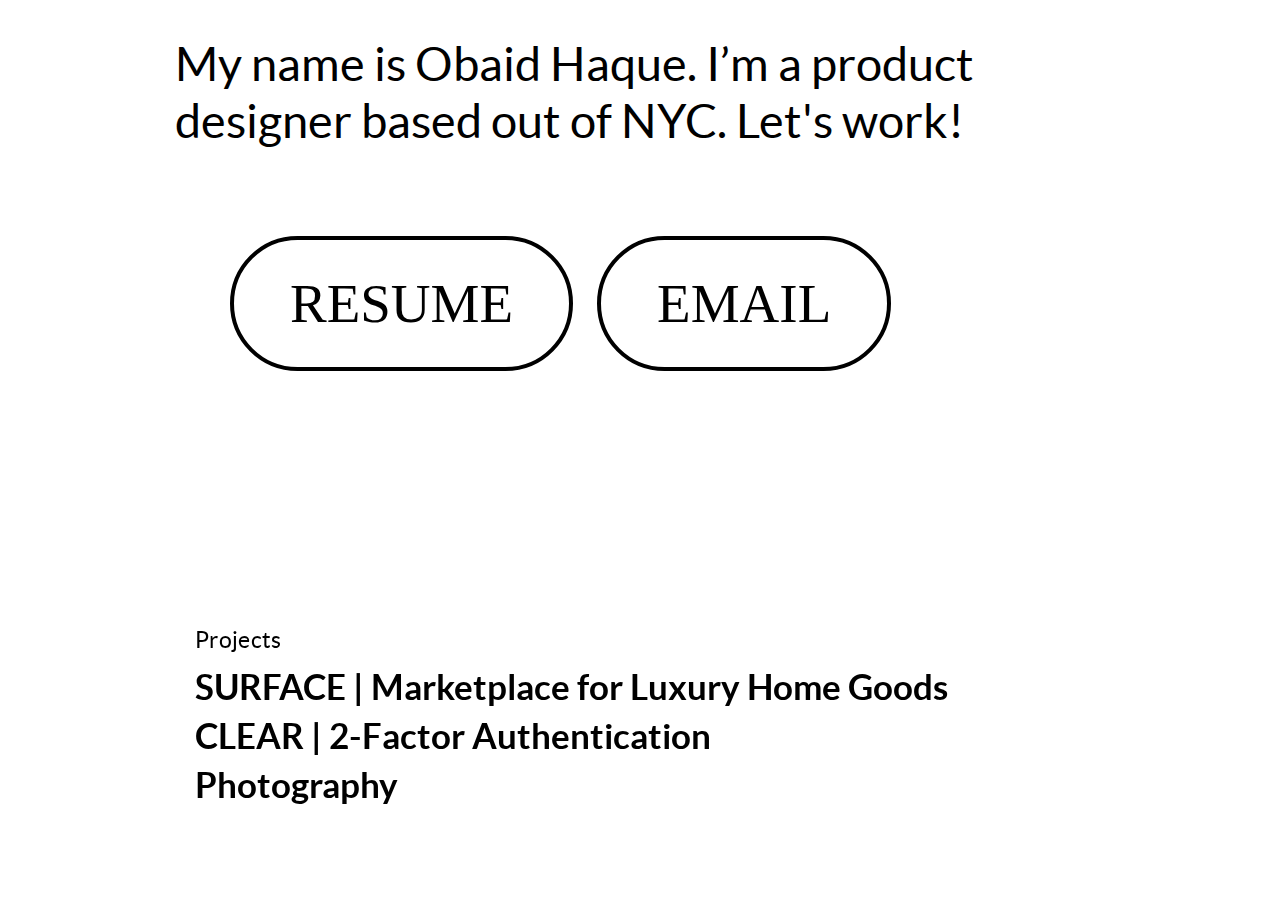
<file: index.htm>
<!DOCTYPE html>
<html><head><meta http-equiv="Content-Type" content="text/html; charset=UTF-8">


	<meta name="msapplication-TileColor" content="#da532c">
	<meta name="theme-color" content="#ffffff">


	
	<meta http-equiv="X-UA-Compatible" content="IE=edge">
	<title>Obaid Haque | Product Designer</title>
	<link rel="stylesheet" type="text/css" href="./obaidhaque_files/main.css">
	<link rel="icon" type="image/png" sizes="16x16" href="./obaidhaque_files/favicon.png">
	<script src="./obaidhaque_files/jquery.min.js"></script>
	<script src="./obaidhaque_files/main.js"></script>

	<link href="https://unpkg.com/aos@2.3.1/dist/aos.css" rel="stylesheet">


</head>

<body data-aos-easing="ease" data-aos-duration="400" data-aos-delay="0">

<div class="homeContainer">
	<div class="aboutMe">
		My name is Obaid Haque. I’m a product designer based out of NYC. Let's work!	
	</div>

	<div class="buttons">
			<a href="https://drive.google.com/file/d/1trkay5YrvbzYqZbVocLlhHEYWBV8yz-c/view?usp=sharing">
				<div class="pillButton aos-init aos-animate" data-aos="fade-up" data-aos-delay="200" data-aos-duration="250">RESUME</div>
			</a>
			<a href="mailto:obaiduhaque@gmail.com?subject=Hi%20Obaid!">
				<div class="pillButton aos-init aos-animate" data-aos="fade-up" data-aos-delay="100" data-aos-duration="250">EMAIL</div>
			</a>
			
	</div>
	
	<div class="projectFooter">
	<span class="subtitle">Projects</span>
	<br>
	<a href="../p1.htm">SURFACE | Marketplace for Luxury Home Goods</a> 
	<br>
	<a href="../p2.htm">CLEAR | 2-Factor Authentication</a>
	<br>
	<a href="../p3.htm">Photography</a>
	</div>


</div>




<script src="https://unpkg.com/aos@2.3.1/dist/aos.js"></script>
  <script>
    AOS.init();
</script>






</body></html>
</file>
<file: obaidhaque_files/main.css>
/*
.test{
    margin: auto;  Format: y, x; 
    margin-top: 36px;
    padding: 0px;
    max-width:1250px;
}
*/



/*          SECTION ----- Fonts          */


@font-face {
    font-family: 'Lato';
    src: url('../font/lato.woff2') format('woff2'),
        url('../font/lato.ttf') format('truetype'),
        url('../font/lato.woff') format('woff');

    font-weight: bold;
    font-style: normal;
}
@font-face {
    font-family: 'Archivo';
    src: url('../font/archivo.woff2') format('woff2'),
        url('../font/archivo.woff') format('woff');

    font-weight: bold;
    font-style: normal;
}
@font-face {
    font-family: 'Lato Regular';
    src: url('../font/latoregular.woff2') format('woff2'),
        url('../font/latoregular.woff') format('woff');

    font-weight: normal;
    font-style: normal;
}

@font-face {
    font-family: 'Helvetica Neue';
    src: url('../font/HelveticaNeue.woff2') format('woff2'),
        url('../font/HelveticaNeue.woff') format('woff');
    font-weight: normal;
    font-style: normal;
}

/*          SECTION ----- HTML Elements          */

body{
    margin: 0;
    padding: 0;
    color: black;
    font-family: 'cursive'; /* As a test */
}

/*          SECTION ----- Animations          */

@keyframes workOn {
    0%   {background-color: black}
    100% {background-color: white}
}

/*          SECTION ----- Custom: Home Page          */

.homeContainer{
    /* background-color: green; */
    margin: auto; /* Format: y, x; */
    margin-top: 36px;
    padding: 0px;
    max-width:1250px;
}

.homeContainer:after {
  content: "";
  display: table;
  clear: both;
}

.aboutMe{
    /* background-color: blue; */
    margin: auto;
    padding: 0px;
    padding-left: 160px;
    padding-right: 35px;
    max-width:800px;
    float: left;

    font-family: 'Lato Regular';
    font-size: 47px; /* SKETCH */
    line-height: 1.22; /* SKETCH */
    font-weight: normal;
    font-style: normal;
}

.buttons{
    /* background-color: blue; */
    margin: auto;
    padding: 0px;
    padding-left: 235px;
    padding-right: 35px;
    max-width:1600px;
    float:left;
}

.pillButton{
    padding: 32px 56px; /* Around the text */
    margin-top: 85px; /* Around the button */
    margin-left: -20px;
    margin-right: 40px;
    border-radius: 1600px;

    background-color: #ffffff;
    border-style: solid;
    border-color: black;
    border-width: 4px;

    color: black; /* THIS IS THE TEXT COLOR */
    text-align: center;
    text-decoration: none;
    font-family: 'Helvetica Neue';
    font-size: 55px;

    display: inline-block;

    cursor: crosshair; 
}

.pillButton:hover{
    background-color: #76777F;
    border-width: 3px;
    border-color: #76777F;

    color: white; /* THIS IS THE TEXT COLOR */

    cursor: pointer;
}

.projectFooter{
    /* background-color: red; */
    color:black;
    position:fixed;
    padding-left: 180px;
    padding-right: 35px;
    bottom: 90px;
    max-width:800px;
    float: left;
    text-align:left;

    font-family: 'Lato';
    font-size: 35px; /* SKETCH */
    line-height: 49px; /* SKETCH */
    text-rendering: optimizeLegibility !important;
    -webkit-font-smoothing: antialiased !important;
}

.projectFooter a{
    text-decoration: none;
    color:black;
}

.projectFooter a:hover{
    text-decoration: underline;
}


.subtitle{
    
    font-family: 'Lato Regular';
    font-size: .65em; /* SKETCH */
    line-height: 2; /* SKETCH */
    letter-spacing: 0.015em;


}

/*          SECTION ----- Custom: Home Page          */

.workContainer{
    /* background-color: green; */
    margin: auto; /* Format: y, x; */
    margin-top: 40px;
    padding: 0px;
    max-width:1250px;
 /*   position: absolute; */
}

.workContainer:after {
  content: "";
  display: table;
  clear: both;
}

/*          SECTION ----- Custom: Work          */

.homeButton{
    /* background-color: blue; */
    margin: auto;
    padding: 0px;
    padding-left: 52px;
    padding-right: 48px;
    max-width: 800px;
    float: left;

    font-size: 64px; /* SKETCH */
    line-height: 44px; /* SKETCH */

    font-family: 'Andale Mono';
    font-weight: normal;
    font-style: normal;

}

.homeButton:hover{
    cursor: pointer;
}

.homeButton:after {
  content: "";
  display: table;
  clear: both;
}

.menuProjects{
    /* background-color: blue; */
    margin: auto;
    padding: 0px;
    padding-left: 48px;
    padding-right: 48px;
    max-width: 900px;
    float: left;

    margin-top: 20px;
    margin-bottom: 40px;
}

.singleProject{
    /* background-color: blue; */
    margin-bottom: 34px;
}

.menuProjects a{
    text-decoration: none;
}

.singleProject:hover .menuProjectsTitle{
    text-decoration: underline;
}

.singleProject:hover .menuProjectsDescription{
    color:black;
}

.menuProjectsTitle{
    font-family: 'Lato Regular';
    font-size: 48px; /* SKETCH */
    line-height: 64px; /* SKETCH */
    font-weight: normal;
    font-style: normal;

    color: black;
}

.menuProjectsDescription{
    font-family: 'Helvetica Neue';
    font-size: 24px; /* SKETCH */
    line-height: 32px;
    font-weight: normal;
    font-style: normal;
    text-rendering: optimizeLegibility !important;
    -webkit-font-smoothing: antialiased !important;
    color: #76777F;
}

/*          SECTION ----- Custom: Project Pages         */

.projectContainer{
    /* background-color: green; */
    margin: auto; /* Format: y, x; */
    margin-top: 40px;
    padding: 0px;
    max-width:1250px;

    background-color: black;
    color: white;
 /*   position: absolute; */

}

.projectContainer:after {
  content: "";
  display: table;
  clear: both;
}

.projectTitle{
    /* background-color: blue; */
    margin: auto;
    padding: 0px;
    padding-left: 48px;
    padding-right: 48px;
    max-width: 900px;
    float: left;

    font-family: 'Mabry Pro';
    font-size: 118px; /* SKETCH */
    line-height: 142px; /* SKETCH */
    font-weight: normal;
    font-style: normal;
    text-rendering: optimizeLegibility !important;
    -webkit-font-smoothing: antialiased !important;

    margin-top: 20px;
}

video{
    width: 100%;
    height: 100%;
    margin-bottom: 78px;
    margin-top: 86px;

    background: #3C3C3C;
    -webkit-animation: videoLoad 4s infinite;
    -moz-animation: videoLoad 4s infinite;
    animation: videoLoad 4s infinite;
}

@keyframes videoLoad{
    0% { background: #3C3C3C; }
    50% { background: #1F1F1F; }
    99% { background: #3C3C3C; }
}





.projectContent{
    margin: auto;
    padding-left: 48px;
    padding-right: 48px;
    font-family: 'GT America';
    font-size: 48px; /* SKETCH */
    line-height: 64px; /* SKETCH */
    text-rendering: optimizeLegibility !important;
    -webkit-font-smoothing: antialiased !important;

    max-width: 700px;
}

.projectContent a{
    color:white;
}

.projectContent a:active{
    text-decoration: underline;
}

.projectContent a:hover{
    text-decoration: underline;
}


.bottomPills{
    margin: auto;
    text-align: center;
    padding-left: 48px;
    padding-right: 48px;
    padding-top: 128px;
    padding-bottom: 200px;
}

.bottomPills a{
    text-decoration: none;
}

.pillButtonBottom{
    padding: 32px 56px; /* Around the text */
    margin-top: 36px; /* Around the button */
    margin-left: 0px;
    margin-right: 26px;
    border-radius: 1600px;

    background-color: #000000;
    border-style: solid;
    border-color: white;
    border-width: 3px;

    color: white; /* THIS IS THE TEXT COLOR */
    text-align: center;
    text-decoration: none;
    font-family: 'Helvetica Neue';
    font-size: 64px;

    display: inline-block;

    cursor: pointer; 
}

.pillButtonBottom:hover{
    background-color: #FFFFFF;
    border-color: black;
    border-width: 3px;

    color: black; /* THIS IS THE TEXT COLOR */

    cursor: pointer;
}
</file>
